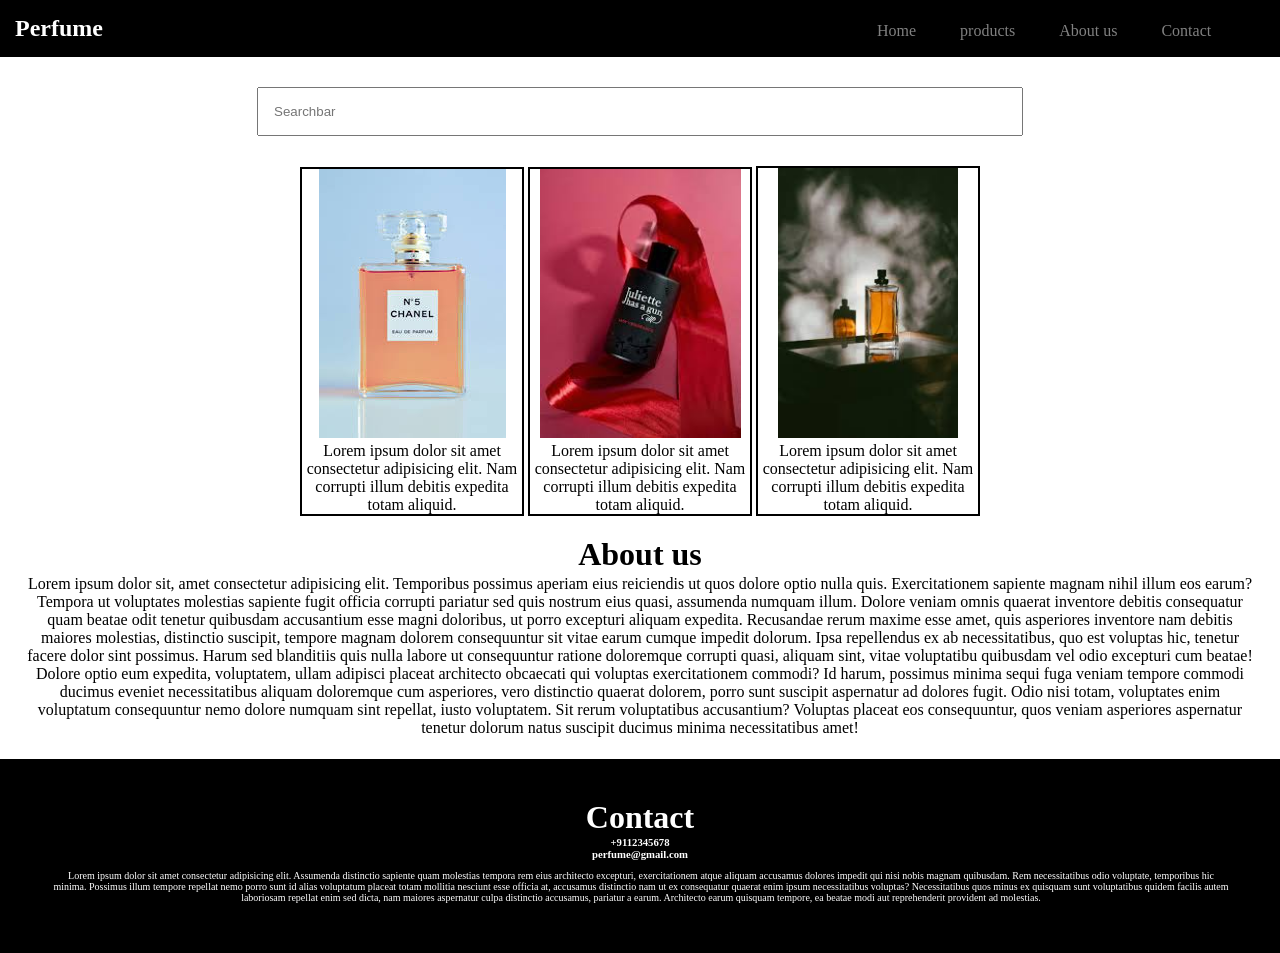
<file: index.html>
<!DOCTYPE html>
<html lang="en">
<head>
  <meta charset="UTF-8">
  <meta name="viewport" content="width=device-width, initial-scale=1.0">
  <title>Perfume</title>
  <link rel="stylesheet" href="styles.css">
</head>
<body>
  <div class="header">
    <nav>
      <h1 class="head">Perfume</h1>
      <ul>
        <li>Home</li>
        <li>products</li>
        <li>About us</li>
        <li>Contact</li>
      </ul>
    </nav>
  </div>
  <div class="searchbar">
    <input placeholder="Searchbar">
  </div>
  <div class="products">
    <div class="box">
      <img src="perfume1.jpg" alt="Image">
      <p>Lorem ipsum dolor sit amet consectetur
         adipisicing elit.  Nam corrupti illum debitis
          expedita totam aliquid.</p>
    </div>
    <div class="box">
        <img src="perfume2.jpg" alt="Image" style="width: 201px;">
       <p>Lorem ipsum dolor sit amet consectetur
           adipisicing elit.  Nam corrupti illum debitis
           expedita totam aliquid.</p>
      </div>
      <div class="box">
         <img src="perfume3.jpg" alt="Image" style="width: 180px;">
         <p>Lorem ipsum dolor sit amet consectetur
            adipisicing elit.  Nam corrupti illum debitis
            expedita totam aliquid.</p>
      </div>
  </div>
  <div class="About" style="text-align: center; padding: 20px;">
    <h1>About us</h1>
    <p style="padding: 2px;">Lorem ipsum dolor sit, amet consectetur adipisicing elit. Temporibus
       possimus aperiam eius reiciendis ut quos dolore optio nulla quis. Exercitationem
       sapiente magnam nihil illum eos earum? Tempora ut voluptates molestias sapiente fugit 
       officia corrupti pariatur sed quis nostrum eius quasi, assumenda numquam illum. Dolore
       veniam omnis quaerat inventore debitis consequatur quam beatae odit tenetur quibusdam 
       accusantium esse magni doloribus, ut porro excepturi aliquam expedita. Recusandae rerum
       maxime esse amet, quis asperiores inventore nam debitis maiores molestias, distinctio suscipit,
       tempore magnam dolorem consequuntur sit vitae earum cumque impedit dolorum. Ipsa repellendus ex 
       ab necessitatibus, quo est voluptas hic, tenetur facere dolor sint possimus. Harum sed blanditiis 
       quis nulla labore ut consequuntur ratione doloremque corrupti quasi, aliquam sint, vitae voluptatibu
       quibusdam vel odio excepturi cum beatae! Dolore optio eum expedita, voluptatem, ullam adipisci placeat 
       architecto obcaecati qui voluptas exercitationem commodi? Id harum, possimus minima sequi fuga veniam tempore 
       commodi ducimus eveniet necessitatibus aliquam doloremque cum asperiores, vero distinctio quaerat dolorem, porro 
       sunt suscipit aspernatur ad dolores fugit. Odio nisi totam, voluptates enim voluptatum consequuntur nemo dolore 
       numquam sint repellat, iusto voluptatem. Sit rerum voluptatibus accusantium? Voluptas placeat eos consequuntur, 
       quos veniam asperiores aspernatur tenetur dolorum natus suscipit ducimus minima necessitatibus amet!</p>
  </div>
  <div class="contact" style="text-align: center;">
    <h1>Contact</h1>
    <h6>+9112345678</h6>
    <h6>perfume@gmail.com</h6>
    <p style="margin-left: 2px; font-size: 10px ; padding: 10px;">Lorem ipsum dolor sit amet consectetur adipisicing elit.
       Assumenda distinctio sapiente quam molestias tempora rem 
       eius architecto excepturi, exercitationem atque aliquam accusamus 
       dolores impedit qui nisi nobis magnam quibusdam. Rem necessitatibus 
       odio voluptate, temporibus hic minima. Possimus illum tempore repellat 
       nemo porro sunt id alias voluptatum placeat totam mollitia nesciunt esse
        officia at, accusamus distinctio nam ut ex consequatur quaerat enim ipsum
         necessitatibus voluptas? Necessitatibus quos minus ex quisquam sunt voluptatibus
          quidem facilis autem laboriosam repellat enim sed dicta, nam maiores aspernatur
           culpa distinctio accusamus, pariatur a earum. Architecto earum quisquam tempore,
            ea beatae modi aut reprehenderit provident ad molestias.
      </p>
  </div>
</body>
</html>
</file>
<file: styles.css>
*{
    padding: 0;
    margin: 0;
}
.head,ul,li{
    display: inline;
}
nav{
    background-color: black;
    color: white;
    padding: 15px;
}
ul{
    display: inline;
    margin-left: 60%;


}
li{
    color: grey;
    cursor: pointer;
    padding: 20px;
}
li:hover{
    color: white;
}
.head:hover{
     color: red;
     cursor: pointer;

}
input{
    width: 60%;
    padding: 15px;

}
.searchbar{
    padding: 30px;
    text-align: center;
}
.box{
    border-color: black;
    border-width: 2px;
    display: inline-block;
    width: 220px;
    border-style: solid;
}
.products{
    text-align: center;
}
.box:hover{
    background-color: black;
    color: white;
}
.contact{
    background-color: black;
    color: white;
    padding: 40px;
}
</file>
